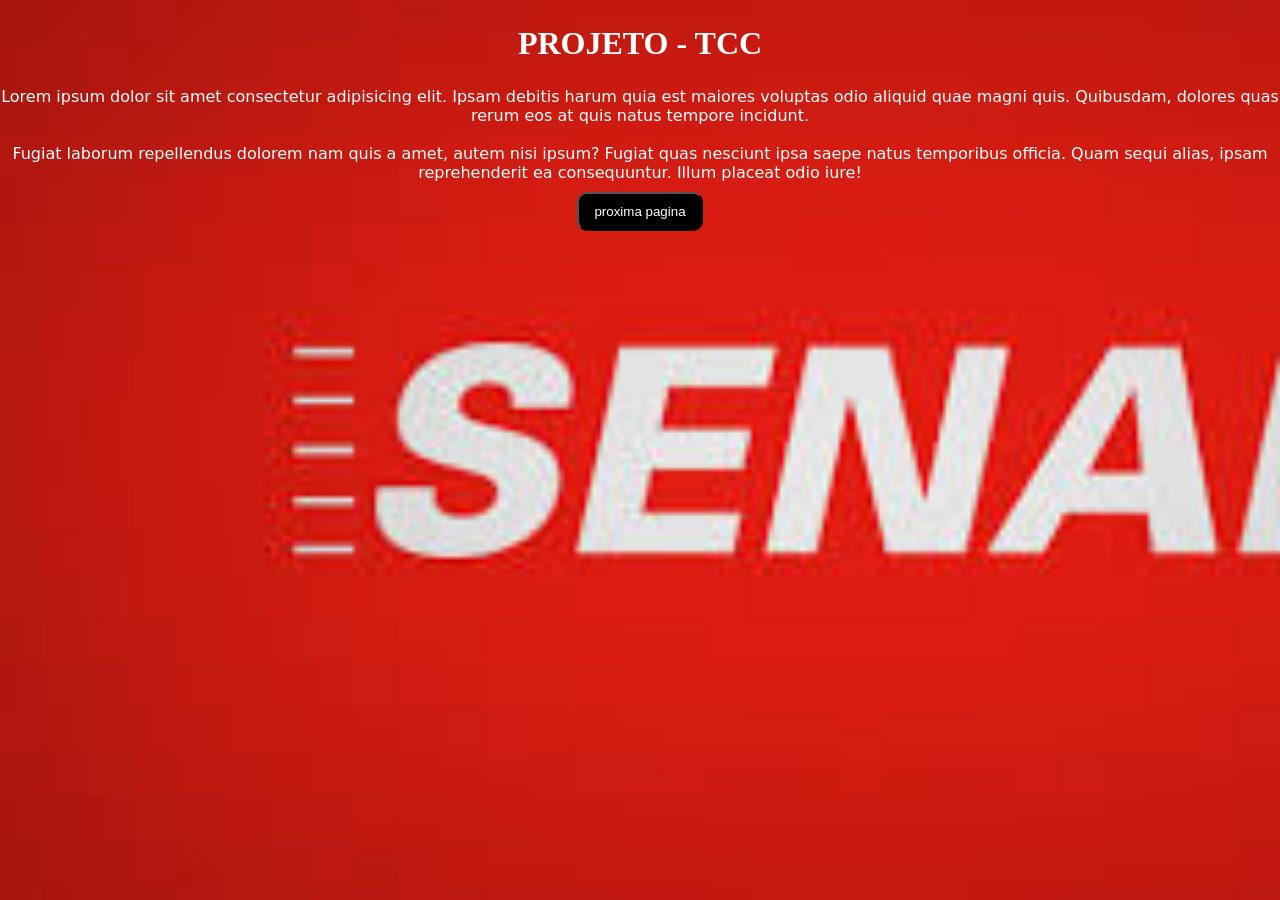
<file: index.html>
<!DOCTYPE html>
<html lang="pt">
<head>
    <meta charset="UTF-8">
    <meta name="viewport" content="width=device-width, initial-scale=1.0">
    <title>TCC</title>
    <link rel="stylesheet" href="style.css">
</head>
<body>
    <!-- H1 É UM TITULO -->
    <h1> PROJETO - TCC</h1>
    <p>
<!-- LOREM*2 -->
Lorem ipsum dolor sit amet consectetur adipisicing elit. Ipsam debitis harum quia est maiores voluptas odio aliquid quae magni quis. Quibusdam, dolores quas rerum eos at quis natus tempore incidunt.
<!-- br*2 -->
<br><br>
Fugiat laborum repellendus dolorem nam quis a amet, autem nisi ipsum? Fugiat quas nesciunt ipsa saepe natus temporibus officia. Quam sequi alias, ipsam reprehenderit ea consequuntur. Illum placeat odio iure!
    </p>

    <button>
    <a href="pagina-2.html">proxima pagina</a>
    </button>

</body>
</html>
</file>
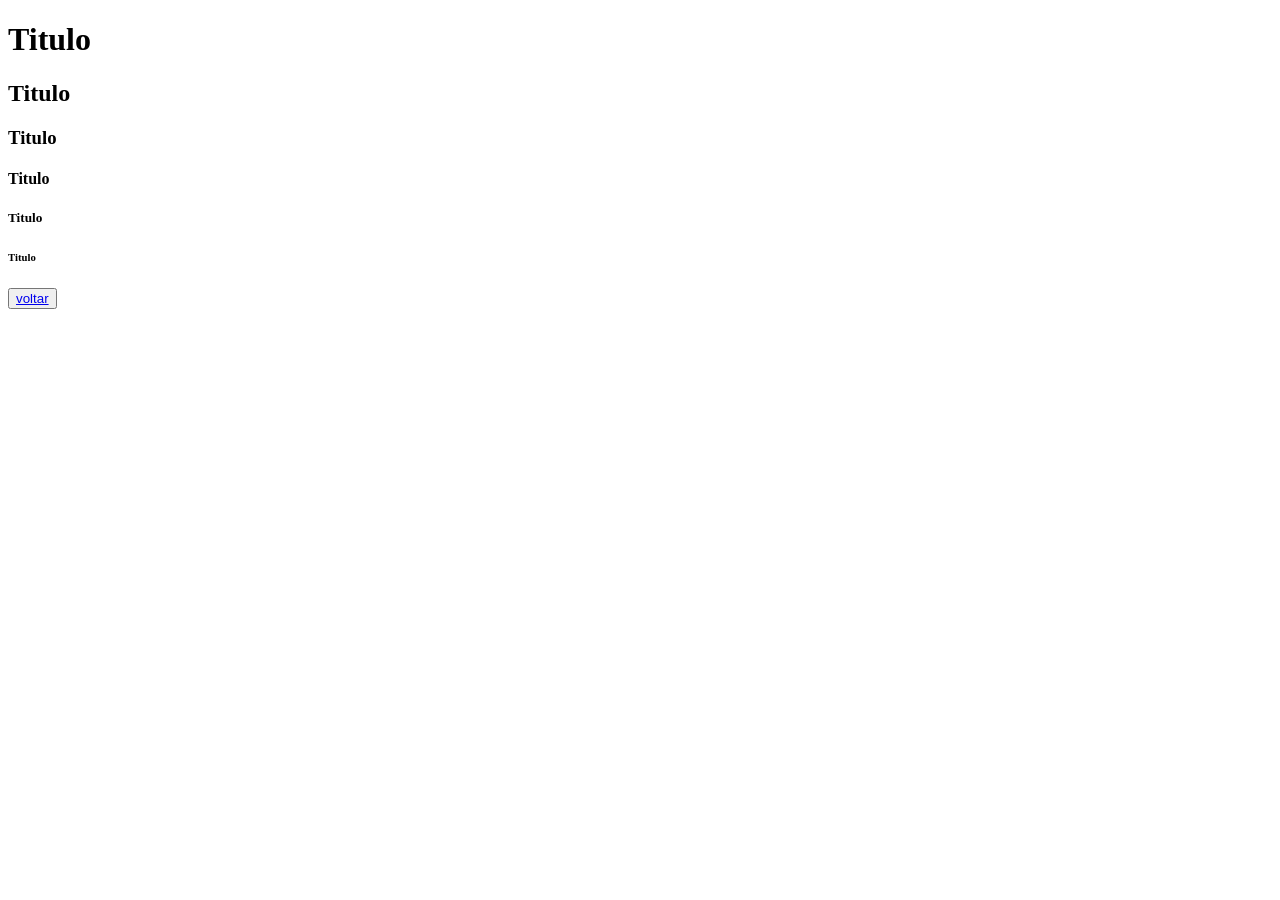
<file: pagina-2.html>
<!DOCTYPE html>
<html lang="pt">
<head>
    <meta charset="UTF-8">
    <meta name="viewport" content="width=device-width, initial-scale=1.0">
    <title>HTML - Outros recursos</title>
</head>
<body>
    <h1>Titulo</h1>
    <h2>Titulo</h2>
    <h3>Titulo</h3>
    <h4>Titulo</h4>
    <h5>Titulo</h5>
    <h6>Titulo</h6>
    
    <button>
    <a href="index.html">voltar</a>
    </button>
</body>
</html>
</file>
<file: style.css>
/* reset do navegador */
* {
    margin: 0;
    padding: 0;
    box-sizing: border-box;
}

body {
    /* background-color: rgb(255, 255, 255); */
    background-image: url("assets/pag-senai.jpg");
    background-repeat:no-repeat ;
    background-size: cover;
    background-attachment: fixed;
}

h1 {
    text-align: center;
    color: rgb(255, 255, 255);
    margin: 25px 0;
}

p {
    text-align: center;
    color: rgb(255, 255, 255);
    font-family: system-ui, -apple-system, BlinkMacSystemFont, 'Segoe UI', Roboto, Oxygen, Ubuntu, Cantarell, 'Open Sans', 'Helvetica Neue', sans-serif;
}

a {
    display: block;
    text-align: center;
    color: rgb(255, 255, 255);
    text-decoration: none;

}

button {
display: block;
padding: 10px 15px;
border-radius: 10px;
cursor: pointer;
margin: 10px auto;
background-color: rgb(0, 0, 0);
}
</file>
